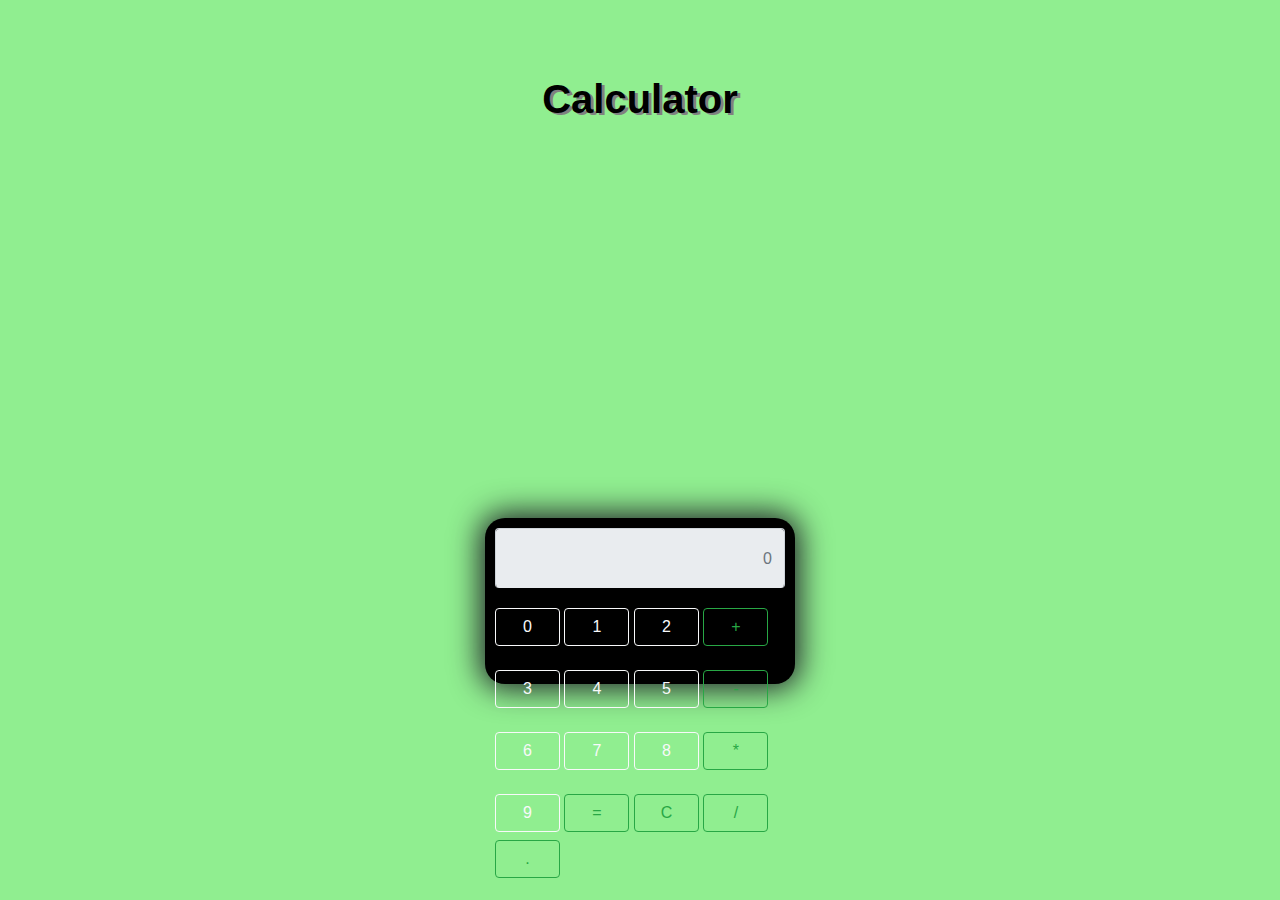
<file: calculator/index.html>
<!--Mssge For Adding more func.-->
  <!-- created by Ravi -->
  <!DOCTYPE html>
  <html lang="en">
  <head>
      <meta charset="UTF-8">
      <title>Calculator</title>
      <link rel="stylesheet" href="https://maxcdn.bootstrapcdn.com/bootstrap/4.0.0/css/bootstrap.min.css" integrity="sha384-Gn5384xqQ1aoWXA+058RXPxPg6fy4IWvTNh0E263XmFcJlSAwiGgFAW/dAiS6JXm" crossorigin="anonymous">
      <link rel="stylesheet" href="cal.css">
  </head>
  <body>
  <div id="head_mid">Calculator</div>
      <div class="calculator">
          <form action="" id="form">
              <input id="input" type="text" class="form-control main-bar" name="display" value="" placeholder="0" readonly="">
              
              
              <div class="button-area">
                  <div class="line">
                  <button type="button" name="btn" value="0" class="btn btn-outline-light" onclick="calculate(this.value)">0</button>
                  <button type="button" name="btn" value="1" class="btn btn-outline-light" onclick="calculate(this.value)">1</button>
                  <button type="button" name="btn" value="2" class="btn btn-outline-light" onclick="calculate(this.value)">2</button>
                  <button type="button" name="btn" value="+" class="btn btn-outline-success" onclick="calculate(this.value)">+</button>
              </div>
  
  
  
                  <div class="line mt-4">
                  <button type="button" name="btn" value="3" class="btn btn-outline-light" onclick="calculate(this.value)">3</button>
                  <button type="button" name="btn" value="4" class="btn btn-outline-light" onclick="calculate(this.value)">4</button>
                  <button type="button" name="btn" value="5" class="btn btn-outline-light" onclick="calculate(this.value)">5</button>
                  <button type="button" name="btn" value="-" class="btn btn-outline-success" onclick="calculate(this.value)">-</button>
              </div>
  
  
  
                  <div class="line mt-4">
                  <button type="button" name="btn" value="6" class="btn btn-outline-light" onclick="calculate(this.value)">6</button>
                  <button type="button" name="btn" value="7" class="btn btn-outline-light" onclick="calculate(this.value)">7</button>
                  <button type="button" name="btn" value="8" class="btn btn-outline-light" onclick="calculate(this.value)">8</button>
                  <button type="button" name="btn" value="*" class="btn btn-outline-success" onclick="calculate(this.value)">*</button>
                  </div>
  
                  <div class="line mt-4">
                  <button type="button" name="btn" value="9" class="btn btn-outline-light"onclick="calculate(this.value)">9</button>
                  <button id="answer" type="button" name="btn" value="=" class="btn btn-outline-success" onclick="evol();">=</button>
                  <button type="button" name="btn" value="" class="btn btn-outline-success" onclick="display.value=null">C</button>
                  <button type="button" name="btn" value="/" class="btn btn-outline-success" onclick="calculate(this.value)">/</button>
                  <button type="button" name="btn" value="." class="btn btn-outline-success mt-2" onclick="calculate(this.value)">.</button>
  
              </div>
              </div>
              </form>
              </div>
              <script src="cal.js"></script>
              <script src="https://code.jquery.com/jquery-3.2.1.slim.min.js" integrity="sha384-KJ3o2DKtIkvYIK3UENzmM7KCkRr/rE9/Qpg6aAZGJwFDMVNA/GpGFF93hXpG5KkN" crossorigin="anonymous"></script>
  <script src="https://cdnjs.cloudflare.com/ajax/libs/popper.js/1.12.9/umd/popper.min.js" integrity="sha384-ApNbgh9B+Y1QKtv3Rn7W3mgPxhU9K/ScQsAP7hUibX39j7fakFPskvXusvfa0b4Q" crossorigin="anonymous"></script>
  <script src="https://maxcdn.bootstrapcdn.com/bootstrap/4.0.0/js/bootstrap.min.js" integrity="sha384-JZR6Spejh4U02d8jOt6vLEHfe/JQGiRRSQQxSfFWpi1MquVdAyjUar5+76PVCmYl" crossorigin="anonymous"></script>
  </body>
  </html>
</file>
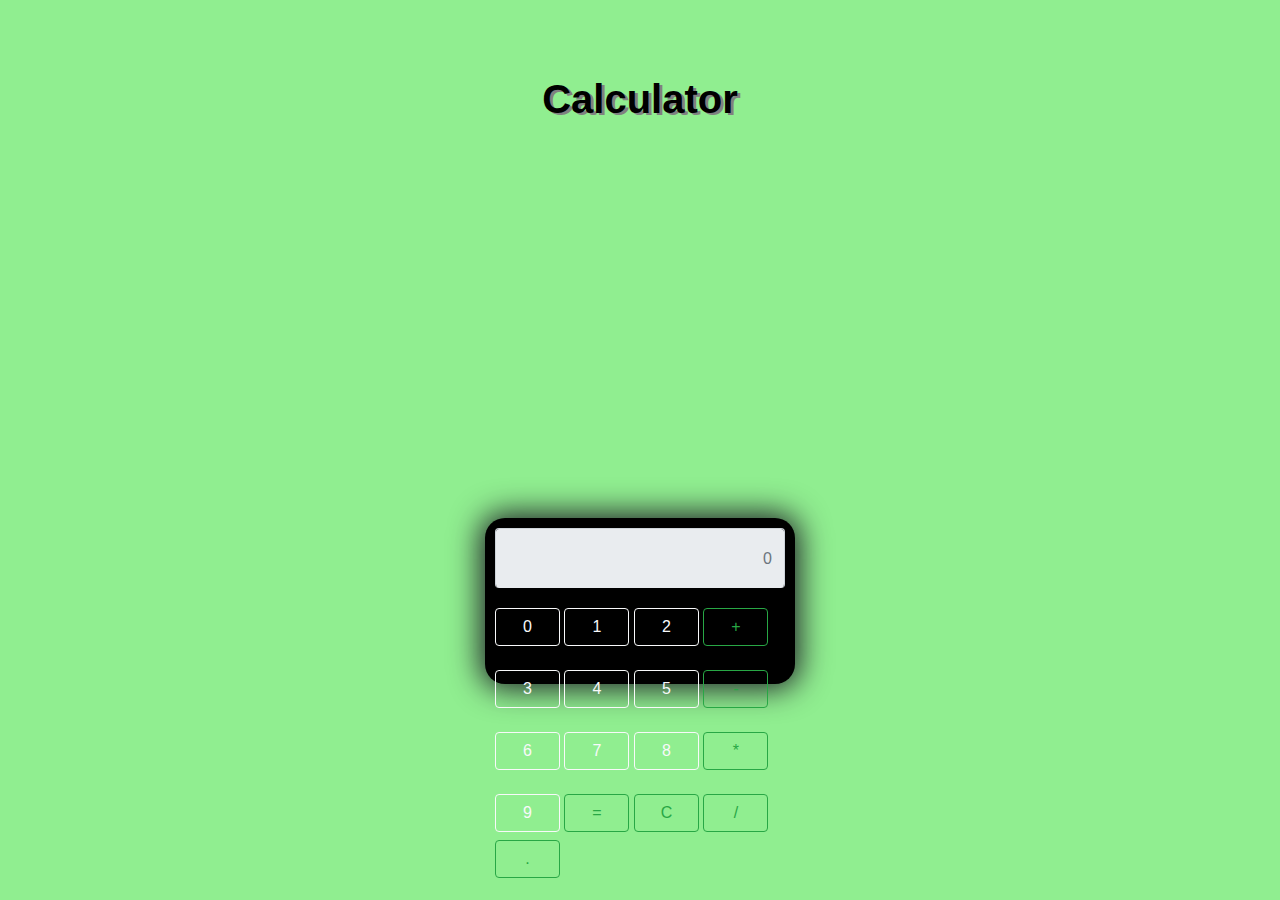
<file: calculator/cal.html>
<!--Mssge For Adding more func.-->
  <!-- created by Ravi -->
  <!DOCTYPE html>
  <html lang="en">
  <head>
      <meta charset="UTF-8">
      <title>Calculator</title>
      <link rel="stylesheet" href="https://maxcdn.bootstrapcdn.com/bootstrap/4.0.0/css/bootstrap.min.css" integrity="sha384-Gn5384xqQ1aoWXA+058RXPxPg6fy4IWvTNh0E263XmFcJlSAwiGgFAW/dAiS6JXm" crossorigin="anonymous">
      <link rel="stylesheet" href="cal.css">
  </head>
  <body>
  <div id="head_mid">Calculator</div>
      <div class="calculator">
          <form action="" id="form">
              <input id="input" type="text" class="form-control main-bar" name="display" value="" placeholder="0" readonly="">
              
              
              <div class="button-area">
                  <div class="line">
                  <button type="button" name="btn" value="0" class="btn btn-outline-light" onclick="calculate(this.value)">0</button>
                  <button type="button" name="btn" value="1" class="btn btn-outline-light" onclick="calculate(this.value)">1</button>
                  <button type="button" name="btn" value="2" class="btn btn-outline-light" onclick="calculate(this.value)">2</button>
                  <button type="button" name="btn" value="+" class="btn btn-outline-success" onclick="calculate(this.value)">+</button>
              </div>
  
  
  
                  <div class="line mt-4">
                  <button type="button" name="btn" value="3" class="btn btn-outline-light" onclick="calculate(this.value)">3</button>
                  <button type="button" name="btn" value="4" class="btn btn-outline-light" onclick="calculate(this.value)">4</button>
                  <button type="button" name="btn" value="5" class="btn btn-outline-light" onclick="calculate(this.value)">5</button>
                  <button type="button" name="btn" value="-" class="btn btn-outline-success" onclick="calculate(this.value)">-</button>
              </div>
  
  
  
                  <div class="line mt-4">
                  <button type="button" name="btn" value="6" class="btn btn-outline-light" onclick="calculate(this.value)">6</button>
                  <button type="button" name="btn" value="7" class="btn btn-outline-light" onclick="calculate(this.value)">7</button>
                  <button type="button" name="btn" value="8" class="btn btn-outline-light" onclick="calculate(this.value)">8</button>
                  <button type="button" name="btn" value="*" class="btn btn-outline-success" onclick="calculate(this.value)">*</button>
                  </div>
  
                  <div class="line mt-4">
                  <button type="button" name="btn" value="9" class="btn btn-outline-light"onclick="calculate(this.value)">9</button>
                  <button id="answer" type="button" name="btn" value="=" class="btn btn-outline-success" onclick="evol();">=</button>
                  <button type="button" name="btn" value="" class="btn btn-outline-success" onclick="display.value=null">C</button>
                  <button type="button" name="btn" value="/" class="btn btn-outline-success" onclick="calculate(this.value)">/</button>
                  <button type="button" name="btn" value="." class="btn btn-outline-success mt-2" onclick="calculate(this.value)">.</button>
  
              </div>
              </div>
              </form>
              </div>
              <script src="cal.js"></script>
              <script src="https://code.jquery.com/jquery-3.2.1.slim.min.js" integrity="sha384-KJ3o2DKtIkvYIK3UENzmM7KCkRr/rE9/Qpg6aAZGJwFDMVNA/GpGFF93hXpG5KkN" crossorigin="anonymous"></script>
  <script src="https://cdnjs.cloudflare.com/ajax/libs/popper.js/1.12.9/umd/popper.min.js" integrity="sha384-ApNbgh9B+Y1QKtv3Rn7W3mgPxhU9K/ScQsAP7hUibX39j7fakFPskvXusvfa0b4Q" crossorigin="anonymous"></script>
  <script src="https://maxcdn.bootstrapcdn.com/bootstrap/4.0.0/js/bootstrap.min.js" integrity="sha384-JZR6Spejh4U02d8jOt6vLEHfe/JQGiRRSQQxSfFWpi1MquVdAyjUar5+76PVCmYl" crossorigin="anonymous"></script>
  </body>
  </html>
</file>
<file: calculator/cal.css>
/* created by Ravi  */
*{
    padding: 0%;
    margin: 0%;
    box-sizing: border-box;
}
body{
    height: 80vh;
    width: 100%;
    background-color:#63573d;
}


#head_mid{
    font-size:40px;
    font-weight: 700;
    color:black;
    padding: 5px 0px;
    text-align:center ;
   margin-top: 5% ;
    text-shadow:3px 2px grey;
    /* border: 1px solid white; */
    
}
.calculator{
    height: 60vh;
    width:310px;
    background-color: #000000;

    margin:auto;
   margin-top: 4%;
    padding: 10px;
    
    border-radius: 20px;
    box-shadow:0 0 30px 5px;
}
@media screen and (min-width: 600px) {
    body {
      background-color: lightgreen;
    }
    .calculator{
        height: 23%;
        margin-top: 30%;
    }
  }

.calculator:hover{
transition-duration:0.5s;
    box-shadow:0 0 15px 10px grey;
}
.main-bar{
    text-align: right;
    border-bottom: none;
    outline: none;
    font-size: 100%;
    height: 60px;
    margin-bottom: 20px;
}
.btn{
    font-size: 100%;
    cursor: pointer;
    width: 65px;
}
.main2{
    border: none;
    color: green;
    margin-bottom: 10px;
    text-align: right;
}
</file>
